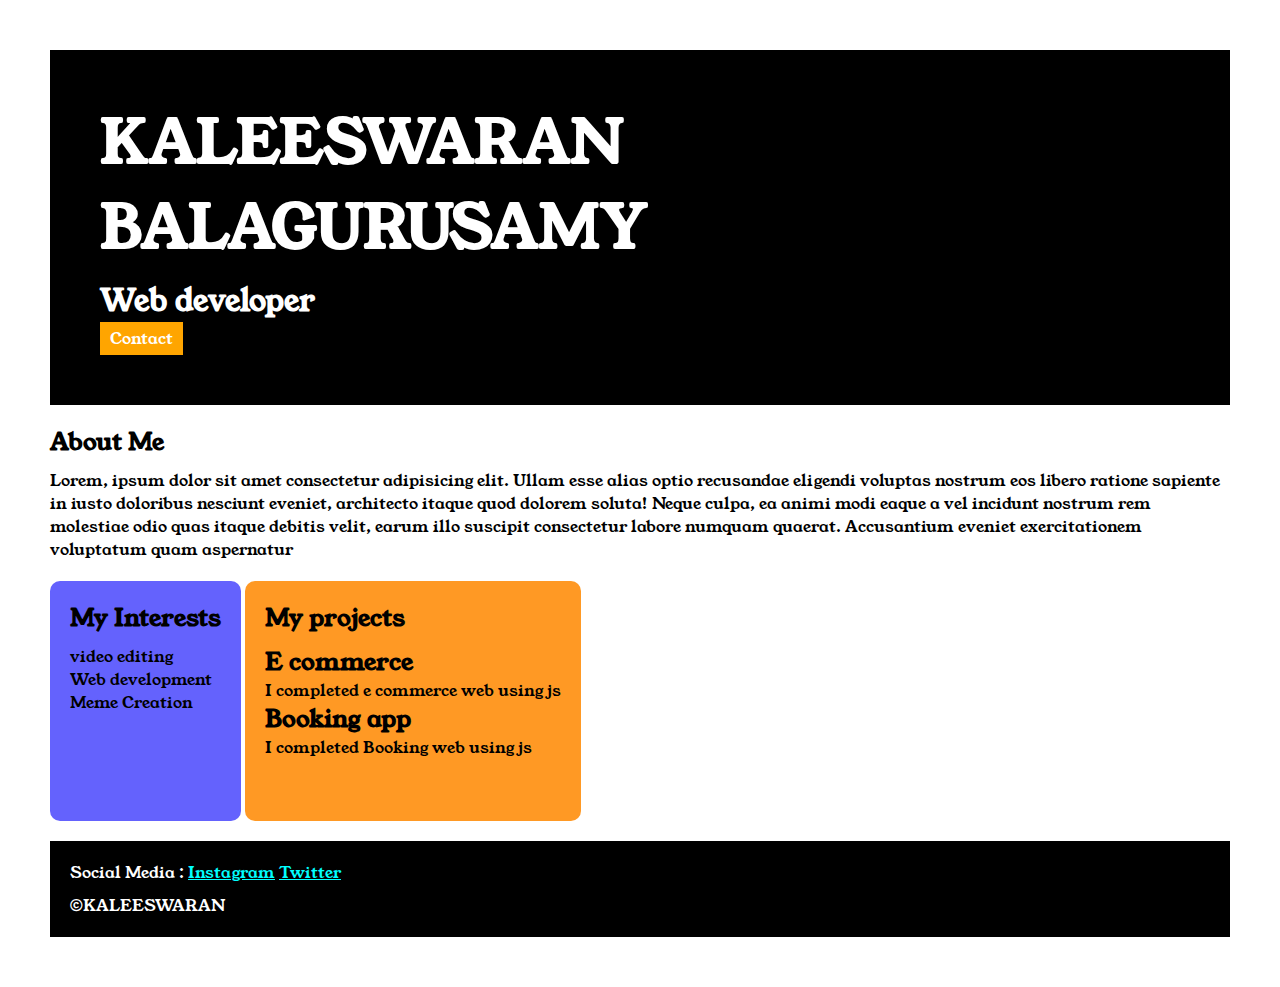
<file: index.html>
<!DOCTYPE html>

<html>
  <head>
    <title>portfolio</title>
    <link rel="stylesheet" href="style.css" />
    <link rel="preconnect" href="https://fonts.googleapis.com" />
    <link rel="preconnect" href="https://fonts.gstatic.com" crossorigin />
    <link
      href="https://fonts.googleapis.com/css2?family=Young+Serif&display=swap"
      rel="stylesheet"
    />
  </head>

  <body>
    <div class="container">
      <div class="section-one">
        <h1 class="section-one__name">KALEESWARAN BALAGURUSAMY</h1>
        <h2 class="section-one__role">Web developer</h2>
        <a class="section-one__contact" href="contact.html">Contact</a>
      </div>

      <div class="section-two">
        <h2 class="section-two__title">About Me</h2>
        <p class="section-two__desc">
          Lorem, ipsum dolor sit amet consectetur adipisicing elit. Ullam esse
          alias optio recusandae eligendi voluptas nostrum eos libero ratione
          sapiente in iusto doloribus nesciunt eveniet, architecto itaque quod
          dolorem soluta! Neque culpa, ea animi modi eaque a vel incidunt
          nostrum rem molestiae odio quas itaque debitis velit, earum illo
          suscipit consectetur labore numquam quaerat. Accusantium eveniet
          exercitationem voluptatum quam aspernatur
        </p>
      </div>

      <div class="section-three">
        <h2 class="section-three__title">My Interests</h2>
        <ul class="section-three__desc">
          <li>video editing</li>
          <li>Web development</li>
          <li>Meme Creation</li>
        </ul>
      </div>
      <div class="section-four">
        <h2 class="section-four__title">My projects</h2>
        <ul class="section-four__desc">
          <li>
            <h2>E commerce</h2>
            <p>I completed e commerce web using js</p>
          </li>

          <li>
            <h2>Booking app</h2>
            <p>I completed Booking web using js</p>
          </li>
        </ul>
      </div>

      <div class="section-five">
        <p class="section-five__title">
          Social Media :
          <a href="https://www.instagram.com/" target="_blank">Instagram</a>
          <a href="https://x.com/?lang=en" target="_blank">Twitter</a>
        </p>

        <p class="section-five__desc">&copy;KALEESWARAN</p>
      </div>
    </div>
  </body>
</html>
</file>
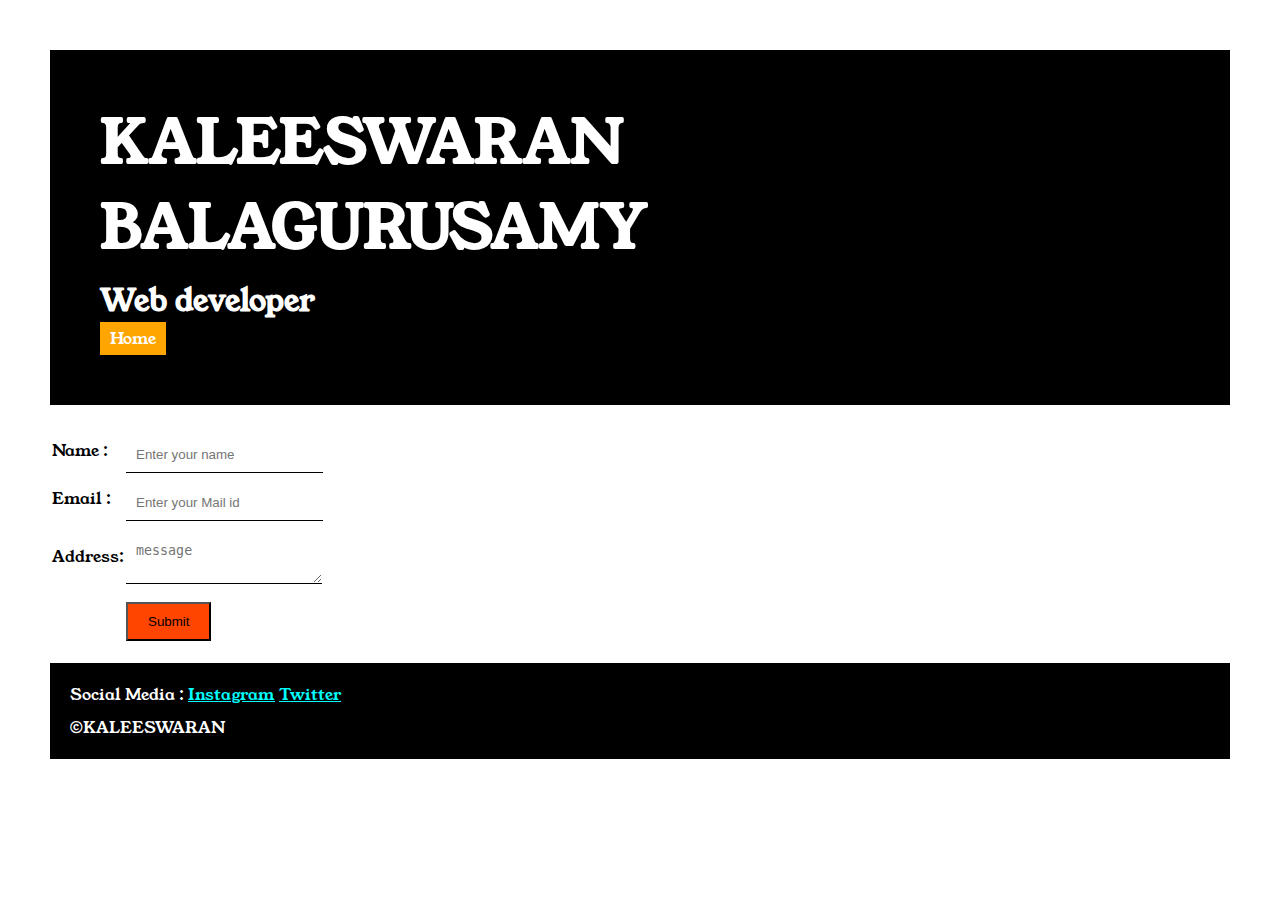
<file: contact.html>
<!DOCTYPE html>
<html lang="en">
  <head>
    <meta charset="UTF-8" />
    <meta name="viewport" content="width=device-width, initial-scale=1.0" />
    <title>Contact</title>
    <link rel="stylesheet" href="style.css" />
    <link rel="preconnect" href="https://fonts.googleapis.com" />
    <link rel="preconnect" href="https://fonts.gstatic.com" crossorigin />
    <link
      href="https://fonts.googleapis.com/css2?family=Young+Serif&display=swap"
      rel="stylesheet"
    />
  </head>
  <body>
    <div class="container">
      <div class="section-one">
        <h1 class="section-one__name">KALEESWARAN BALAGURUSAMY</h1>
        <h2 class="section-one__role">Web developer</h2>
        <a class="section-one__contact" href="index.html">Home</a>
      </div>

      <div class="contact-form">
        <form action="">
          <table>
            <tr>
              <td>Name :</td>
              <td>
                <input
                  type="text"
                  placeholder="Enter your name"
                  class="contact-form__input"
                />
              </td>
            </tr>
            <tr>
              <td>Email :</td>
              <td>
                <input
                  type="text"
                  placeholder="Enter your Mail id"
                  class="contact-form__input"
                />
              </td>
            </tr>
            <tr>
              <td>Address:</td>
              <td>
                <textarea
                  placeholder="message"
                  class="contact-form__textarea"
                ></textarea>
              </td>
            </tr>
            <tr>
              <td></td>
              <td><input type="submit" class="contact-form__submit" /></td>
            </tr>
          </table>
        </form>
      </div>

      <div class="section-five">
        <p class="section-five__title">
          Social Media :
          <a href="https://www.instagram.com/" target="_blank">Instagram</a>
          <a href="https://x.com/?lang=en" target="_blank">Twitter</a>
        </p>

        <p class="section-five__desc">&copy;KALEESWARAN</p>
      </div>
    </div>
  </body>
</html>
</file>
<file: style.css>
*{
    padding: 0;
    margin: 0;
}

body{
  font-family: "Young Serif", serif;
}

.container{
    padding: 50px;
}

.section-one{
    background-color: black;
    color: white;
    padding: 50px;
}

.section-one__contact
{
    background-color: orange;
    color: white;
    text-decoration:none;
    padding-left: 10px;
    padding-right: 10px;
    padding-top: 5px;
    padding-bottom: 5px;
    display: inline-block;
}

.section-one__name{

    font-size: 60px;
}

.section-one__role{

    font-size: 30px;
    margin-top: 10px;
}

.section-two,.section-three,.section-four,.section-five{
    margin-top: 20px;
}

.section-two__desc,.section-three__desc,.section-four__desc,.section-five__desc{
    margin-top: 10px;
}

.section-five{
    background-color: black;
    color: white;
    padding: 20px;
}

.section-five__title a{
    color: aqua;
}

.section-three li,.section-four li {
    list-style: none;
}

.section-three{
    background-color: #6462fd;
    color: black;
    padding: 20px;
    display: inline-block;
    height: 200px;
    border-radius: 10px;
    vertical-align: top;
}

.section-four{
    background-color: #ff9924;
    color: black;
    padding: 20px;
    display: inline-block;
    height: 200px;
    border-radius: 10px;
}

.contact-form{
    margin-top: 20px;
}

.contact-form__input,.contact-form__textarea,.contact-form__submit{
  margin-top: 10px;
}

.contact-form__input{
      padding: 10px;
    border: none;
    border-bottom: solid black 1px;
}

.contact-form__textarea{
      padding: 10px;
    border: none;
    border-bottom: solid black 1px;
}

.contact-form__submit{
    padding-top: 10px;
    padding-bottom: 10px;
    padding-left: 20px;
    padding-right: 20px;
    background-color: orangered;
    color: black;
}
</file>
